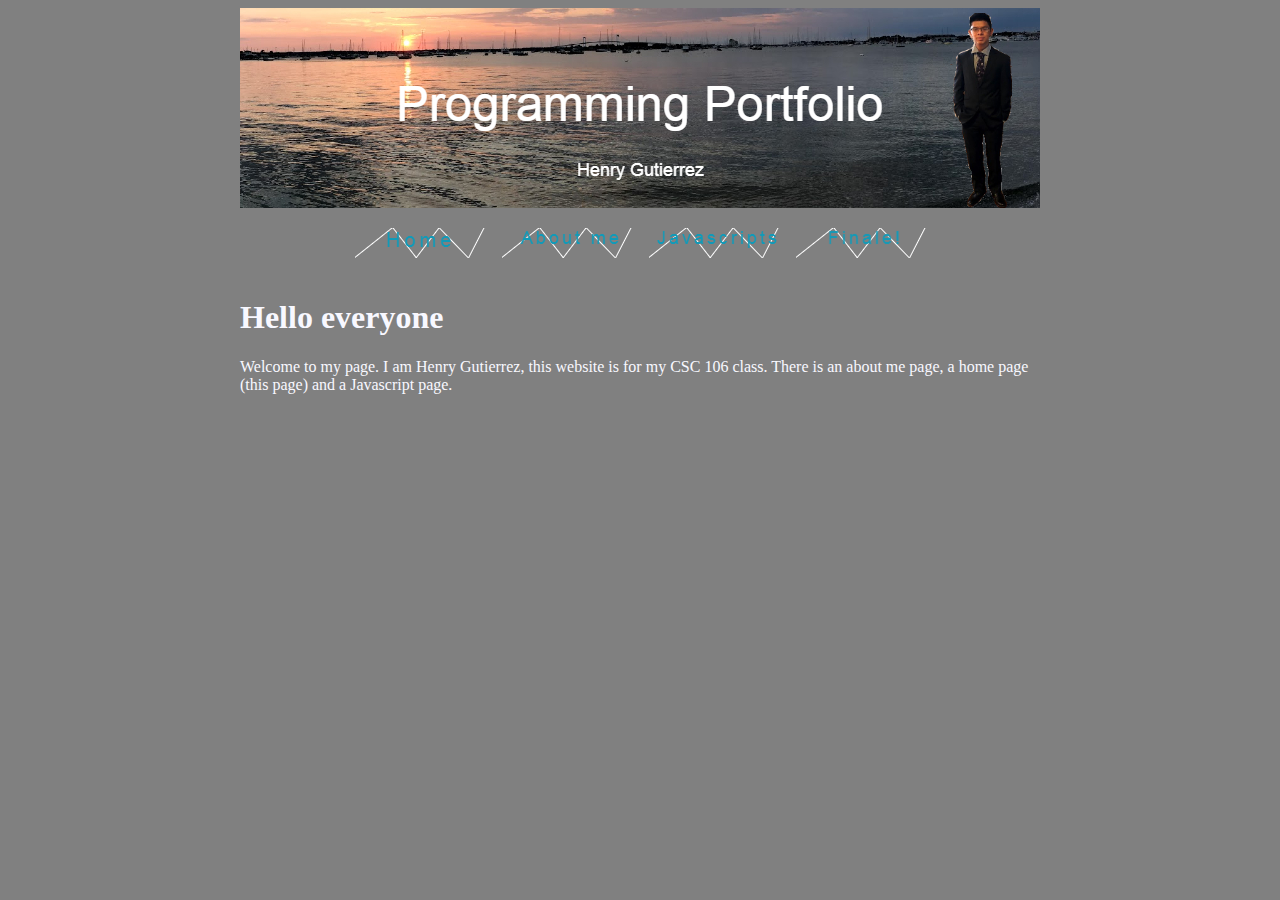
<file: index.html>
<!DOCTYPE html>
<html>
    <head>
        <meta charset="utf-8">
        <title>Henry's Realm</title>
        <link rel="stylesheet" href="style.css">
    </head>
    <body>
        <div>
        <img src="mybanner.jpg.jpg">
        <table>
            <thead>
                <tr>
                    <th>
                        <a href="index.html">
                            <img src="home.png">
                        </a>
                    </th>
                    <th>
                        <a href="about.html">
                            <img src="aboutme.png">
                        </a>
                    </th>
                    <th>
                        <a href="javascripts.html">
                            <img src="javascripts.png">
                        </a>
                    </th>
                    <th>
                        <a href="finale.html">
                            <img src="finale.png">
                        </a>
                    </th>
                </tr>
            </thead>
        </table>
        <h1> Hello everyone </h1>
        <p> 
            Welcome to my page. I am Henry Gutierrez, this website is for my CSC 106 class. There is an about me page, a home page (this page) and a Javascript page.
        </p>

        </div>
    </body>
</html>
</file>
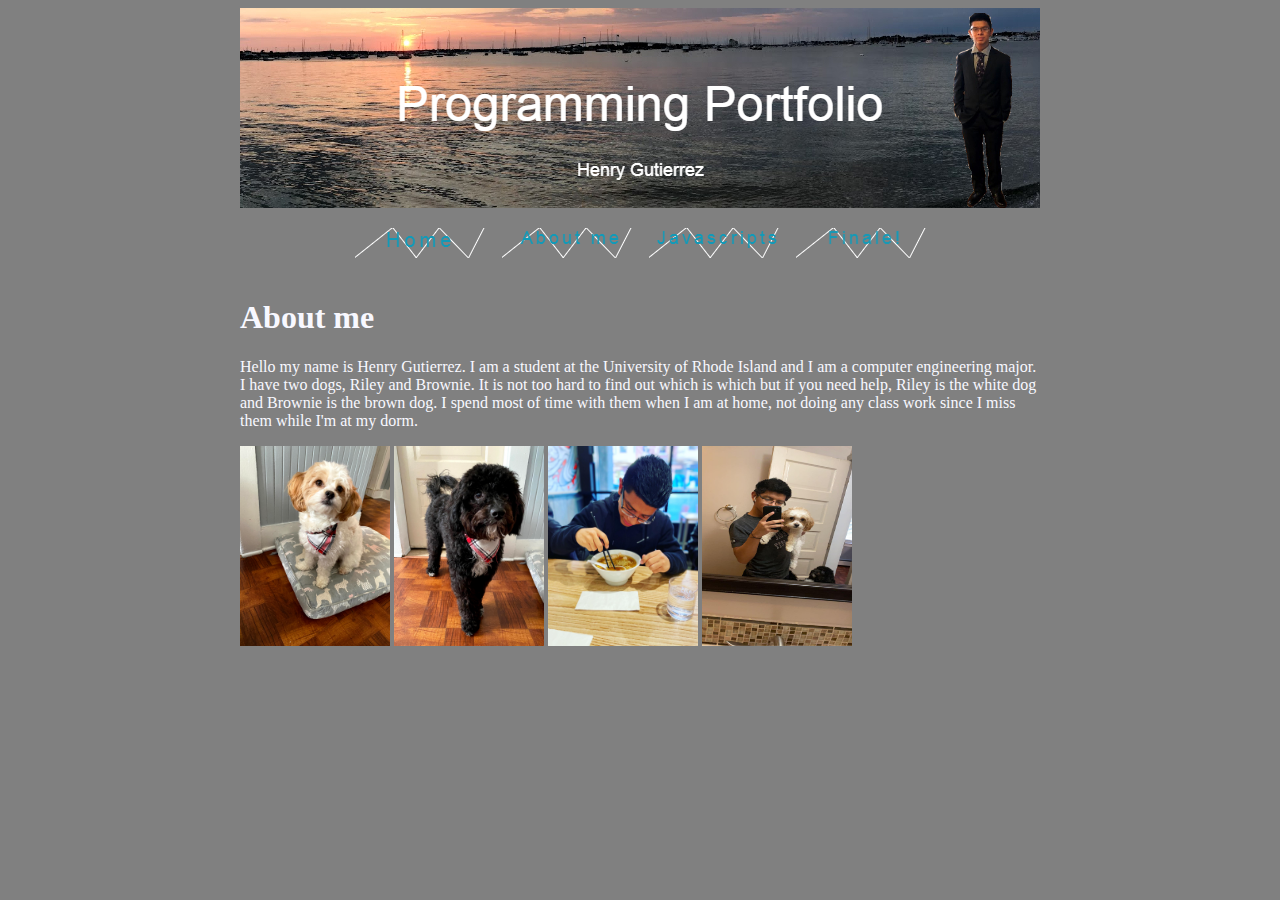
<file: about.html>
<!DOCTYPE html>
<html>
    <head>
        <meta charset="utf-8">
        <title>About me</title>
        <link rel="stylesheet" href="style.css">
        <style>
            background-image: url("myBackground.jpg")
        </style>
    </head>
 <body>
     <div>
        <img src="mybanner.jpg.jpg">
      <table>
            <thead>
                <tr>
                    <th>
                        <a href="index.html">
                            <img src="home.png">
                        </a>
                    </th>
                    <th>
                        <a href="about.html">
                            <img src="aboutme.png">
                        </a>
                    </th>
                    <th>
                        <a href="javascripts.html">
                            <img src="javascripts.png">
                        </a>
                    </th>
                    <th>
                        <a href="finale.html">
                            <img src="finale.png">
                        </a>
                   </th>
                </tr>
            </thead>
        </table>
        <h1> About me </h1>
    <p> 
        Hello my name is Henry Gutierrez. 
        I am a student at the University of Rhode Island and I am a computer engineering major. 
        I have two dogs, Riley and Brownie. It is not too hard to find out which is which but if you need help, Riley is the white dog and Brownie is the brown dog.
        I spend most of time with them when I am at home, not doing any class work since I miss them while I'm at my dorm.
     </p>
         <img src="riley.jpg" width="150"> 
         <img src="brownie.jpg" width="150">
         <img src="henry1.jpg" width="150" height="200">
         <img src="merileybrownie.jpg" width="150" height="200">
     </div>
    </body>
</file>
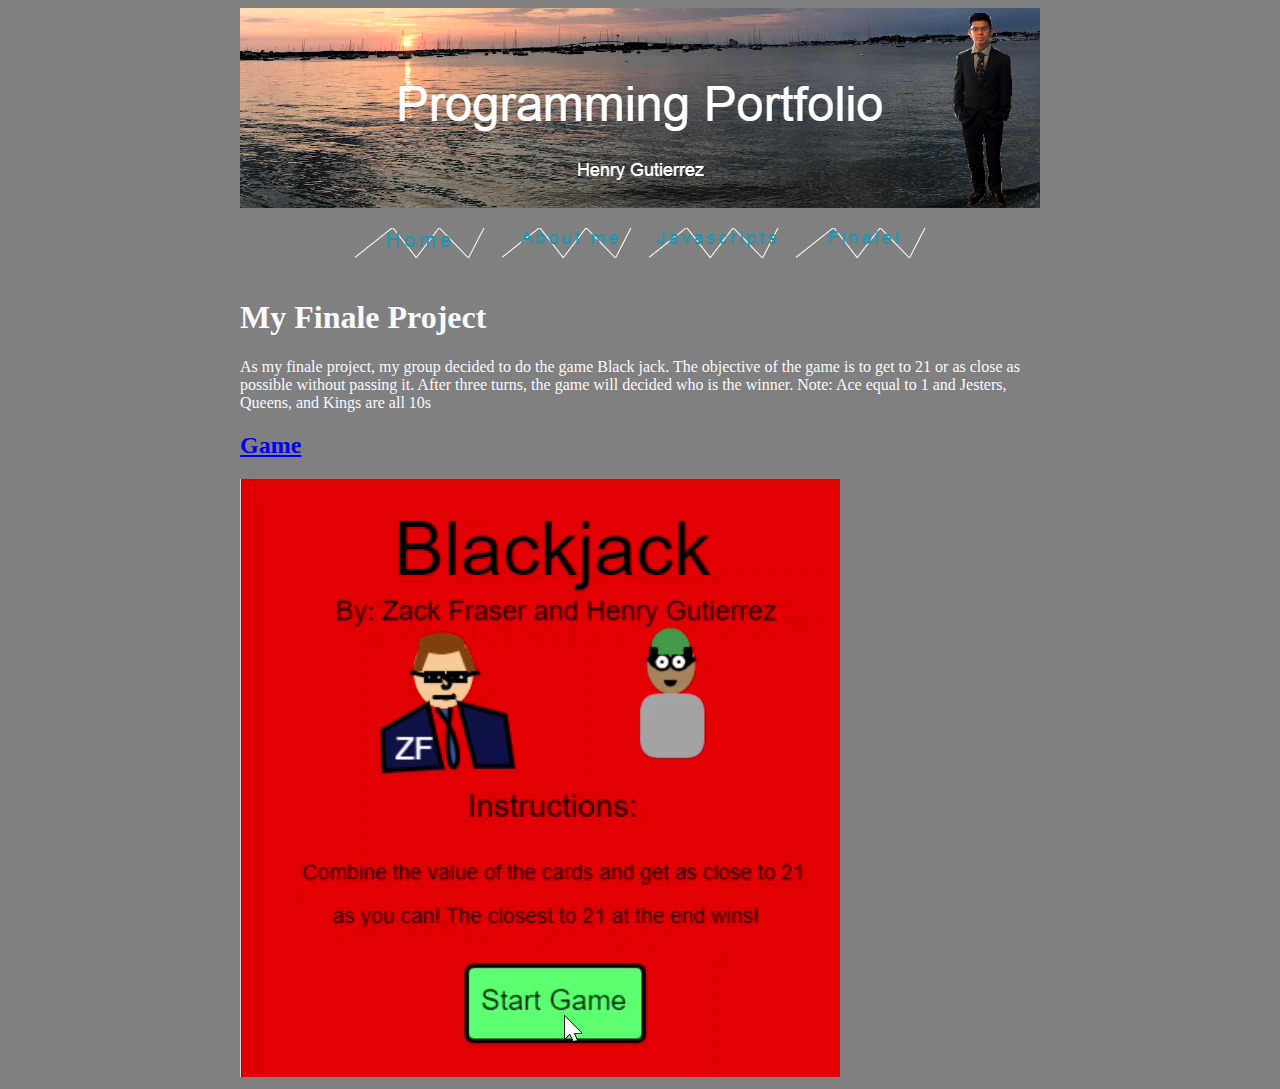
<file: finale.html>
<!DOCTYPE html>
<html>
    <head>
        <meta charset="utf-8">
        <title>About me</title>
        <link rel="stylesheet" href="style.css">
        <style>
            background-image: url("myBackground.jpg")
        </style>
    </head>
 <body>
     <div>
        <img src="mybanner.jpg.jpg">
      <table>
            <thead>
                <tr>
                    <th>
                        <a href="index.html">
                            <img src="home.png">
                        </a>
                    </th>
                    <th>
                        <a href="about.html">
                            <img src="aboutme.png">
                        </a>
                    </th>
                    <th>
                        <a href="javascripts.html">
                            <img src="javascripts.png">
                        </a>
                    </th>
                    <th>
                        <a href="finale.html">
                            <img src="finale.png">
                        </a>
                    </th>
                </tr>
            </thead>
        </table>
         <h1> My Finale Project </h1>
        <p> 
        As my finale project, my group decided to do the game Black jack. The objective of the game is to get to 21 or as close as possible without passing it.
        After three turns, the game will decided who is the winner. 
        Note: Ace equal to 1 and Jesters, Queens, and Kings are all 10s
        </p>
         <h2><a href="https://www.khanacademy.org/computer-programming/game/4525329122017280">Game</a></h2><script src="https://www.khanacademy.org/computer-programming/game/4525329122017280/embed.js?editor=no&buttons=no&author=no&embed=yes"></script>
         <video>  <source src="2021-05-06_09-42-24.mp4" type="video/mp4"></video>
     </div>
    </body>
</file>
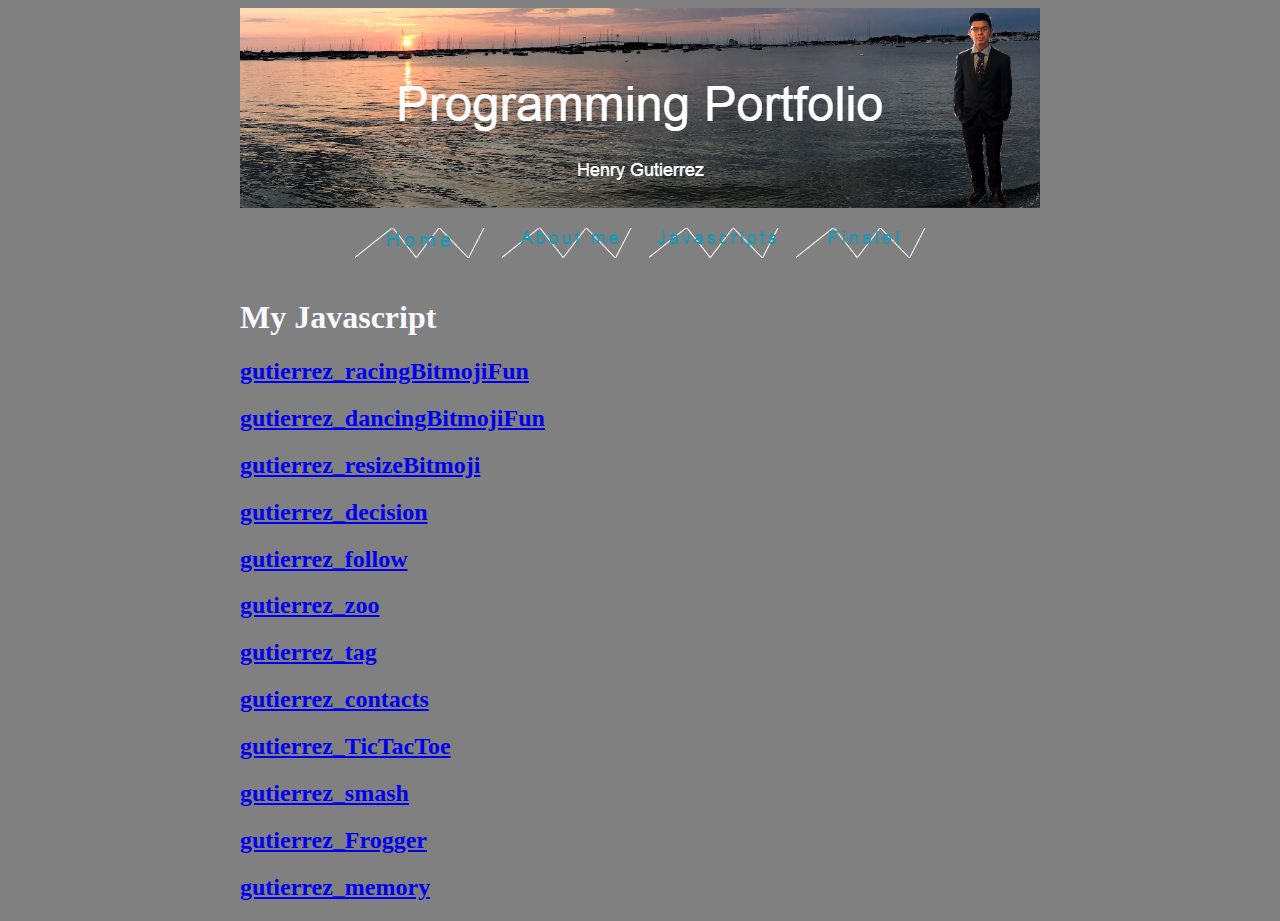
<file: javascripts.html>
<!DOCTYPE html>
<html>
    <head>
        <meta charset="utf-8">
        <title>HTML: Lists</title>
        <link rel="stylesheet" href="style.css">
    </head>
 <body>
     <div>
        <img src="mybanner.jpg.jpg">
      <table>
            <thead>
                <tr>
                    <th>
                        <a href="index.html">
                            <img src="home.png">
                        </a>
                    </th>
                    <th>
                        <a href="about.html">
                            <img src="aboutme.png">
                        </a>
                    </th>
                    <th>
                        <a href="javascripts.html">
                            <img src="javascripts.png">
                        </a>
                    </th>
                    <th>
                        <a href="finale.html">
                            <img src="finale.png">
                        </a>
                    </th>    
                </tr>
            </thead>
        </table>
        <h1> My Javascript </h1>
         <h2><a href="https://www.khanacademy.org/computer-programming/gutierrez_racingbitmojifun/5467212772491264">gutierrez_racingBitmojiFun</a></h2><script src="https://www.khanacademy.org/computer-programming/gutierrez_racingbitmojifun/5467212772491264/embed.js?editor=no&buttons=no&author=no&embed=yes"></script>
         <h2><a href="https://www.khanacademy.org/computer-programming/gutierrez_dancingbitmojifun/6190038387212288">gutierrez_dancingBitmojiFun</a></h2><script src="https://www.khanacademy.org/computer-programming/gutierrez_dancingbitmojifun/6190038387212288/embed.js?editor=no&buttons=no&author=no&embed=yes"></script>
         <h2><a href="https://www.khanacademy.org/computer-programming/gutierrez_resizebitmoji/6420356008460288">gutierrez_resizeBitmoji</a></h2><script src="https://www.khanacademy.org/computer-programming/gutierrez_resizebitmoji/6420356008460288/embed.js?editor=no&buttons=no&author=no&embed=yes"></script>
         <h2><a href="https://www.khanacademy.org/computer-programming/gutierrez_decision/5078367358894080">gutierrez_decision </a></h2><script src="https://www.khanacademy.org/computer-programming/gutierrez_decision/5078367358894080/embed.js?editor=no&buttons=no&author=no&embed=yes"></script>
         <h2><a href="https://www.khanacademy.org/computer-programming/gutierrez_follow/6336847671672832">gutierrez_follow</a></h2><script src="https://www.khanacademy.org/computer-programming/gutierrez_follow/6336847671672832/embed.js?editor=no&buttons=no&author=no&embed=yes"></script>
         <h2><a href="https://www.khanacademy.org/computer-programming/gutierrez_zoo/5369481727000576">gutierrez_zoo</a></h2><script src="https://www.khanacademy.org/computer-programming/gutierrez_zoo/5369481727000576/embed.js?editor=no&buttons=no&author=no&embed=yes"></script>
         <h2><a href="https://www.khanacademy.org/computer-programming/gutierrez_tag/6424101670305792">gutierrez_tag</a></h2><script src="https://www.khanacademy.org/computer-programming/gutierrez_tag/6424101670305792/embed.js?editor=no&buttons=no&author=no&embed=yes"></script>
         <h2><a href="https://www.khanacademy.org/computer-programming/gutierrez_contacts/5049710936014848">gutierrez_contacts</a></h2><script src="https://www.khanacademy.org/computer-programming/gutierrez_contacts/5049710936014848/embed.js?editor=no&buttons=no&author=no&embed=yes"></script>
         <h2><a href="https://www.khanacademy.org/computer-programming/gutierrez_tictactoe/6726718883577856">gutierrez_TicTacToe</a></h2><script src="https://www.khanacademy.org/computer-programming/gutierrez_tictactoe/6726718883577856/embed.js?editor=no&buttons=no&author=no&embed=yes"></script>
         <h2><a href="https://www.khanacademy.org/computer-programming/gutierrez_smash/6452971874238464">gutierrez_smash</a></h2><script src="https://www.khanacademy.org/computer-programming/gutierrez_smash/6452971874238464/embed.js?editor=no&buttons=no&author=no&embed=yes"></script>
         <h2><a href="https://www.khanacademy.org/computer-programming/gutierrez_frogger/5448304499310592">gutierrez_Frogger</a></h2><script src="https://www.khanacademy.org/computer-programming/gutierrez_frogger/5448304499310592/embed.js?editor=no&buttons=no&author=no&embed=yes"></script>
         <h2><a href="https://www.khanacademy.org/computer-programming/gutierrez_memory/6633717679210496">gutierrez_memory</a></h2><script src="https://www.khanacademy.org/computer-programming/gutierrez_memory/6633717679210496/embed.js?editor=no&buttons=no&author=no&embed=yes"></script>
     </div>
    </body>
</file>
<file: style.css>
body { background-color: #808080; }

div {
  width: 800px;
  margin: auto;
}

table {
  margin-left: auto;
  margin-right: auto;
  border-collapse: separate;
  border-spacing: 15px;
}

h1 {
  color: #f8f8ff;
}

p {
  color: #f8f8ff;
}
</file>
